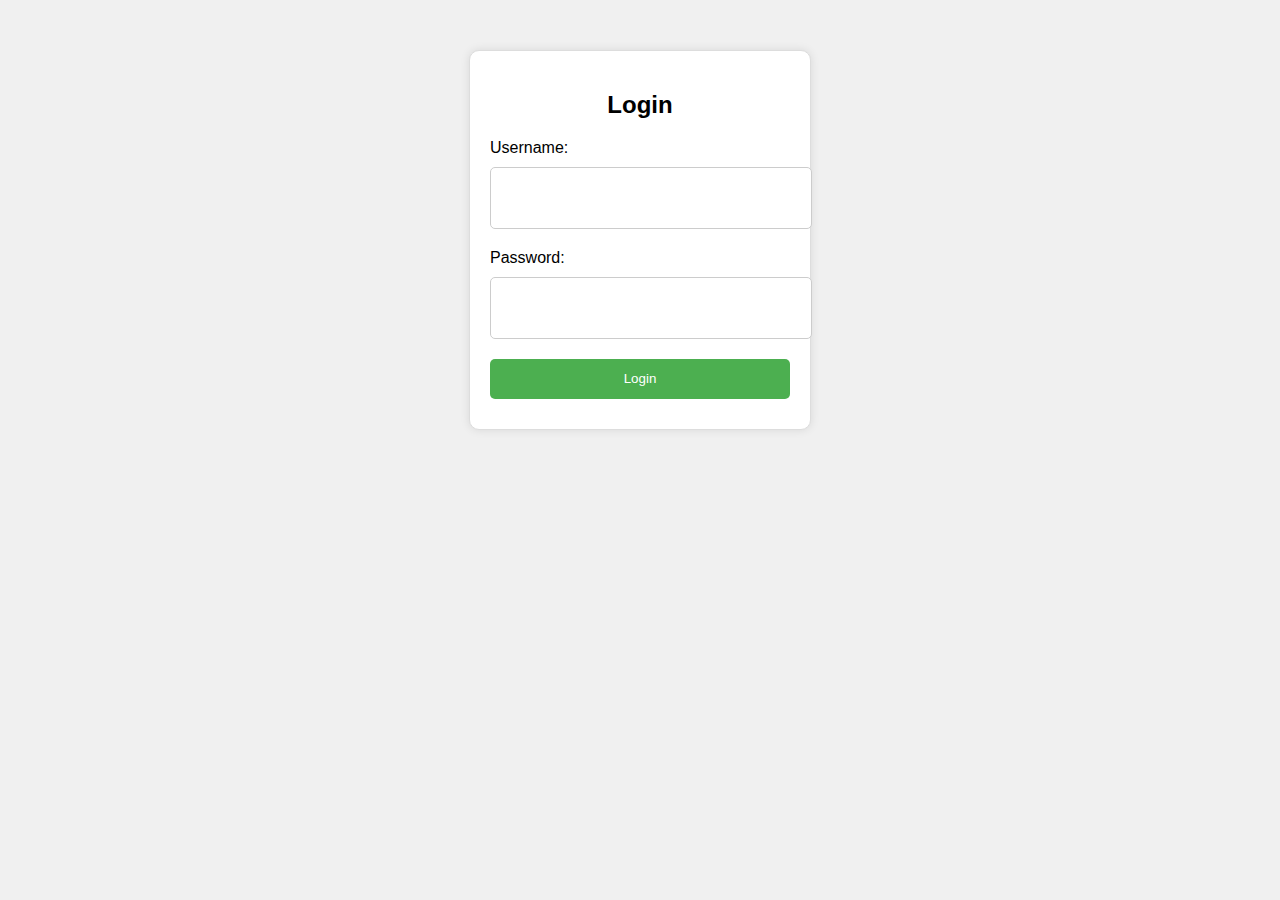
<file: login.html>
<!DOCTYPE html>
<html lang="en">
<head>
    <meta charset="UTF-8">
    <meta name="viewport" content="width=device-width, initial-scale=1.0">
    <title>Login Page</title>
    <link rel="stylesheet" href="style.css">
</head>
<body>
    <div class="login-container">
        <h2>Login</h2>
        <form id="login-form">
            <label for="username">Username:</label>
            <input type="text" id="username" name="username" required>
            <br>
            <label for="password">Password:</label>
            <input type="password" id="password" name="password" required>
            <br>
            <button type="submit">Login</button>
        </form>
        <div id="error-message"></div>
    </div>

    <script src="script.js"></script>
</body>
</html>
</file>
<file: style.css>
body {
    font-family: Arial, sans-serif;
    background-color: #f0f0f0;
}

.login-container {
    width: 300px;
    margin: 50px auto;
    padding: 20px;
    background-color: #fff;
    border: 1px solid #ddd;
    border-radius: 10px;
    box-shadow: 0 0 10px rgba(0, 0, 0, 0.1);
}

.login-container h2 {
    text-align: center;
    margin-bottom: 20px;
}

label {
    display: block;
    margin-bottom: 10px;
}

input[type="text"], input[type="password"] {
    width: 100%;
    height: 40px;
    margin-bottom: 20px;
    padding: 10px;
    border: 1px solid #ccc;
    border-radius: 5px;
}

button[type="submit"] {
    width: 100%;
    height: 40px;
    background-color: #4CAF50;
    color: #fff;
    padding: 10px;
    border: none;
    border-radius: 5px;
    cursor: pointer;
}

button[type="submit"]:hover {
    background-color: #3e8e41;
}

#error-message {
    color: red;
    font-size: 14px;
    margin-top: 10px;
}
</file>
